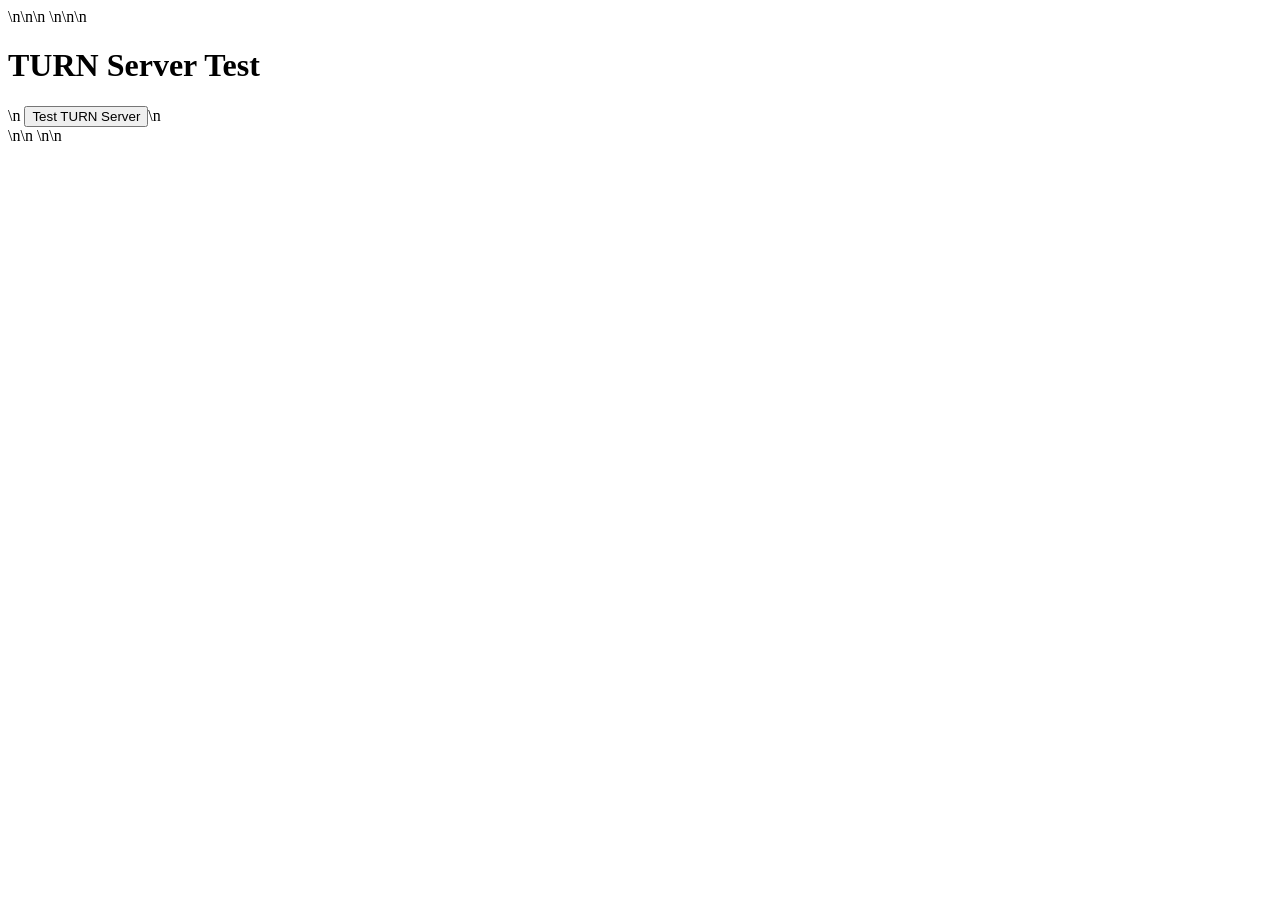
<file: test-turn.html>
<!DOCTYPE html>\n<html>\n<head>\n    <title>TURN Server Test</title>\n</head>\n<body>\n    <h1>TURN Server Test</h1>\n    <button onclick=\"testTurn()\">Test TURN Server</button>\n    <div id=\"result\"></div>\n\n    <script>\n        async function testTurn() {\n            const result = document.getElementById('result');\n            result.innerHTML = 'Testing...';\n            \n            const pc = new RTCPeerConnection({\n                iceServers: [{\n                    urls: 'turn:127.0.0.1:3478',\n                    username: 'sufian',\n                    credential: 'sufian123'\n                }]\n            });\n            \n            let hasRelay = false;\n            \n            pc.onicecandidate = (e) => {\n                if (e.candidate && e.candidate.candidate.includes('relay')) {\n                    hasRelay = true;\n                    result.innerHTML = '✅ TURN Server Working!';\n                }\n            };\n            \n            const offer = await pc.createOffer();\n            await pc.setLocalDescription(offer);\n            \n            setTimeout(() => {\n                if (!hasRelay) {\n                    result.innerHTML = '❌ TURN Server Not Working';\n                }\n                pc.close();\n            }, 3000);\n        }\n    </script>\n</body>\n</html>
</file>
